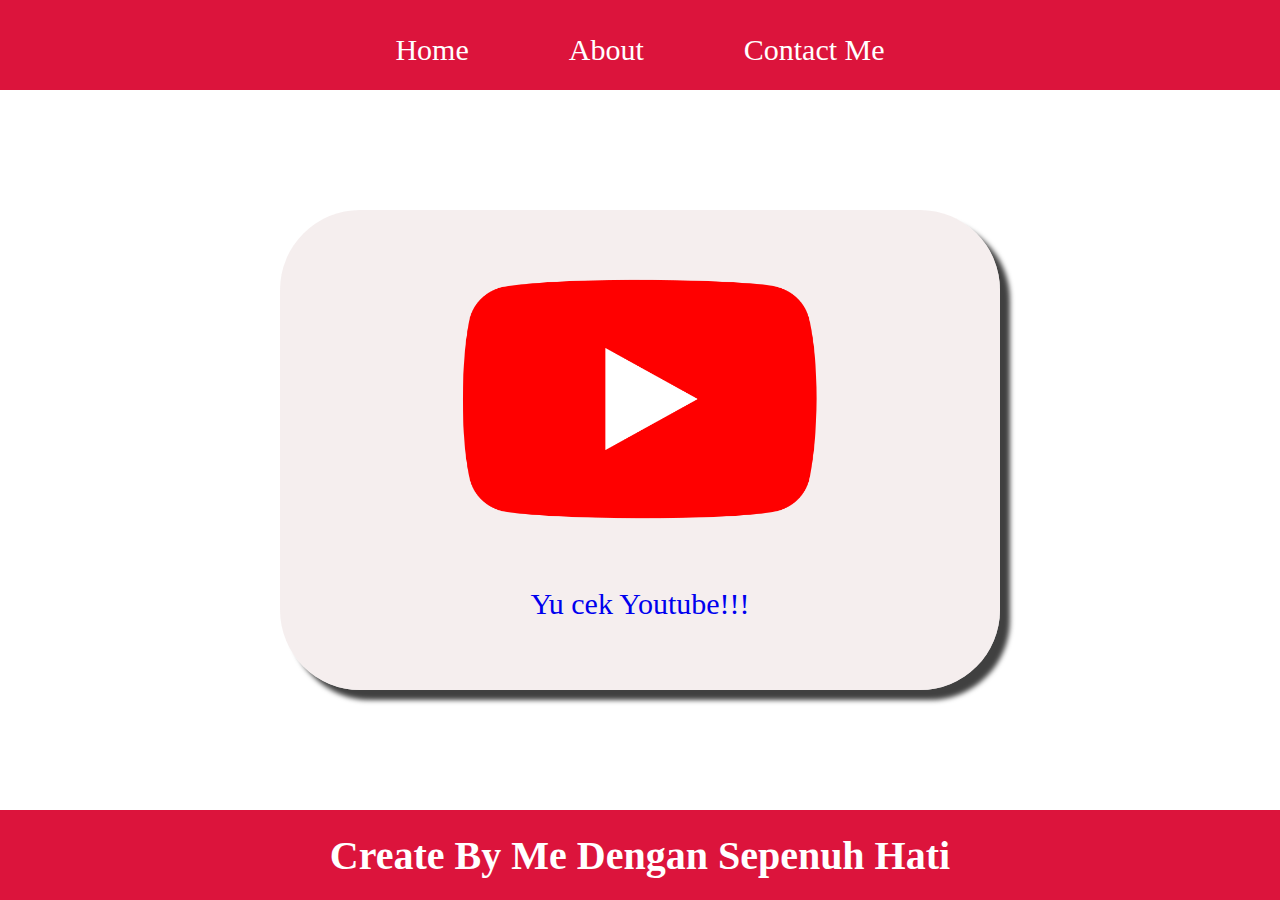
<file: index.html>
<!DOCTYPE html>
<html lang="en">
  <head>
    <meta charset="UTF-8" />
    <meta name="viewport" content="width=device-width, initial-scale=1.0" />
    <link rel="stylesheet" href="style.css" />
    <title>Web Saya</title>
  </head>
  
    <body>
        <div class="container"></div>
      <nav class="container-navbar">
        <ul class="ul-navbar">
          <li class="li-navbar"><a class="li-navbar" href="#">Home</a></li>
          <li class="li-navbar"><a class="li-navbar" href="about.html">About</a></li>
          <li class="li-navbar"><a class="li-navbar" href="contac.html">Contact Me</a></li>
        </ul>
      </nav>
      <main>
        <a href="https://youtube.com" class="a-main">
        <img src="Youtube_logo.png" width="10%" alt="" class="img-main" />
         <p>Yu cek Youtube!!!</p></a>  
    </main>
      <footer class="container-footer">
        <h1 class="h1-footer">Create By Me Dengan Sepenuh Hati</h1>
      </footer>
    
  </div>
</body>
</html>
</file>
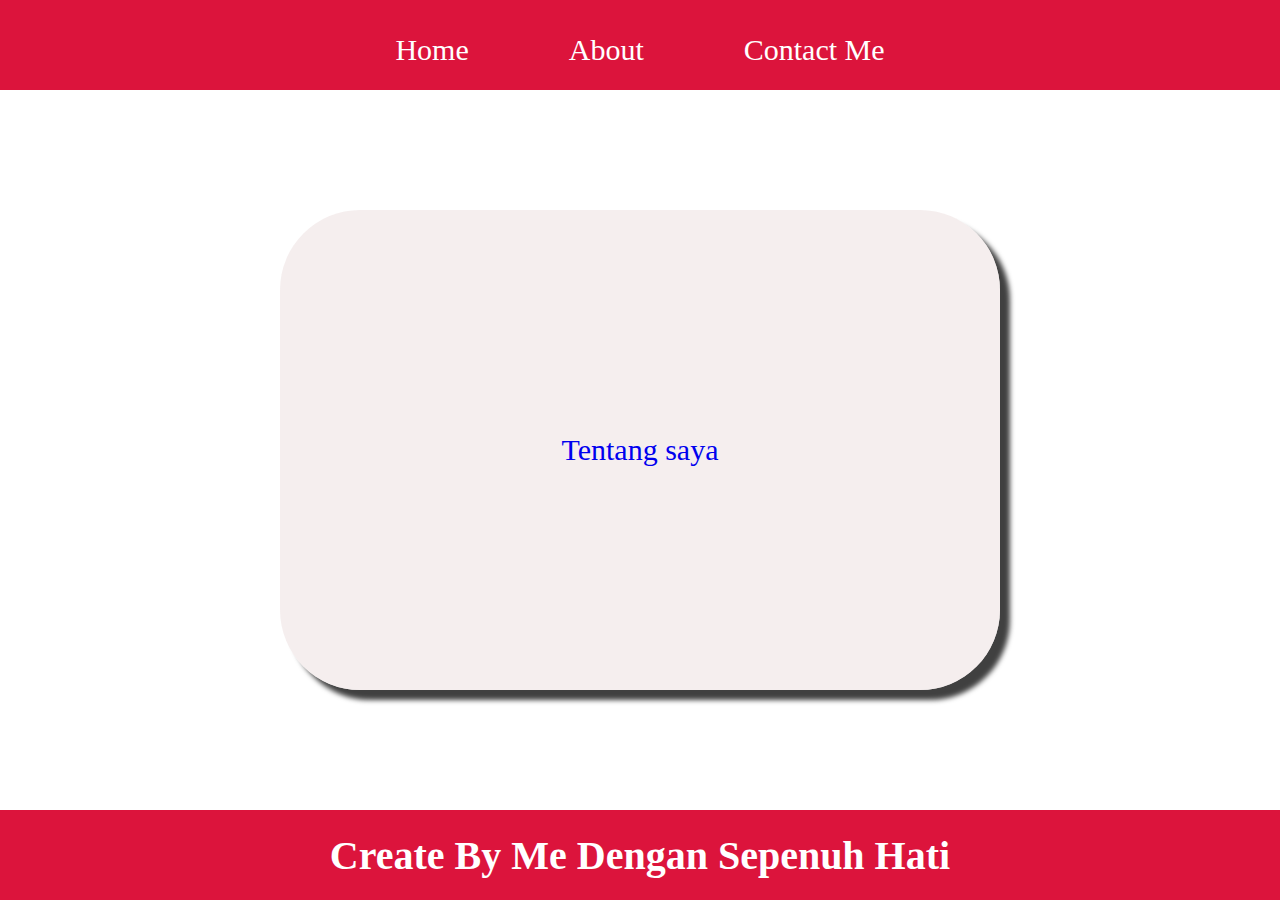
<file: about.html>
<!DOCTYPE html>
<html lang="en">
  <head>
    <meta charset="UTF-8" />
    <meta name="viewport" content="width=device-width, initial-scale=1.0" />
    <link rel="stylesheet" href="style.css" />
    <title>Contact Me</title>
  </head>
  
    <body>
        <div class="container"></div>
      <nav class="container-navbar">
        <ul class="ul-navbar">
          <li class="li-navbar"><a class="li-navbar" href="index.html">Home</a></li>
          <li class="li-navbar"><a class="li-navbar" href="#">About</a></li>
          <li class="li-navbar"><a class="li-navbar" href="contac.html">Contact Me</a></li>
        </ul>
      </nav>
      <main>
        <a href="https://instagram.com" class="a-main"><p>Tentang saya</p></a>  
    </main>
      <footer class="container-footer">
        <h1 class="h1-footer">Create By Me Dengan Sepenuh Hati</h1>
      </footer>
    
  </div>
</body>
</html>
</file>
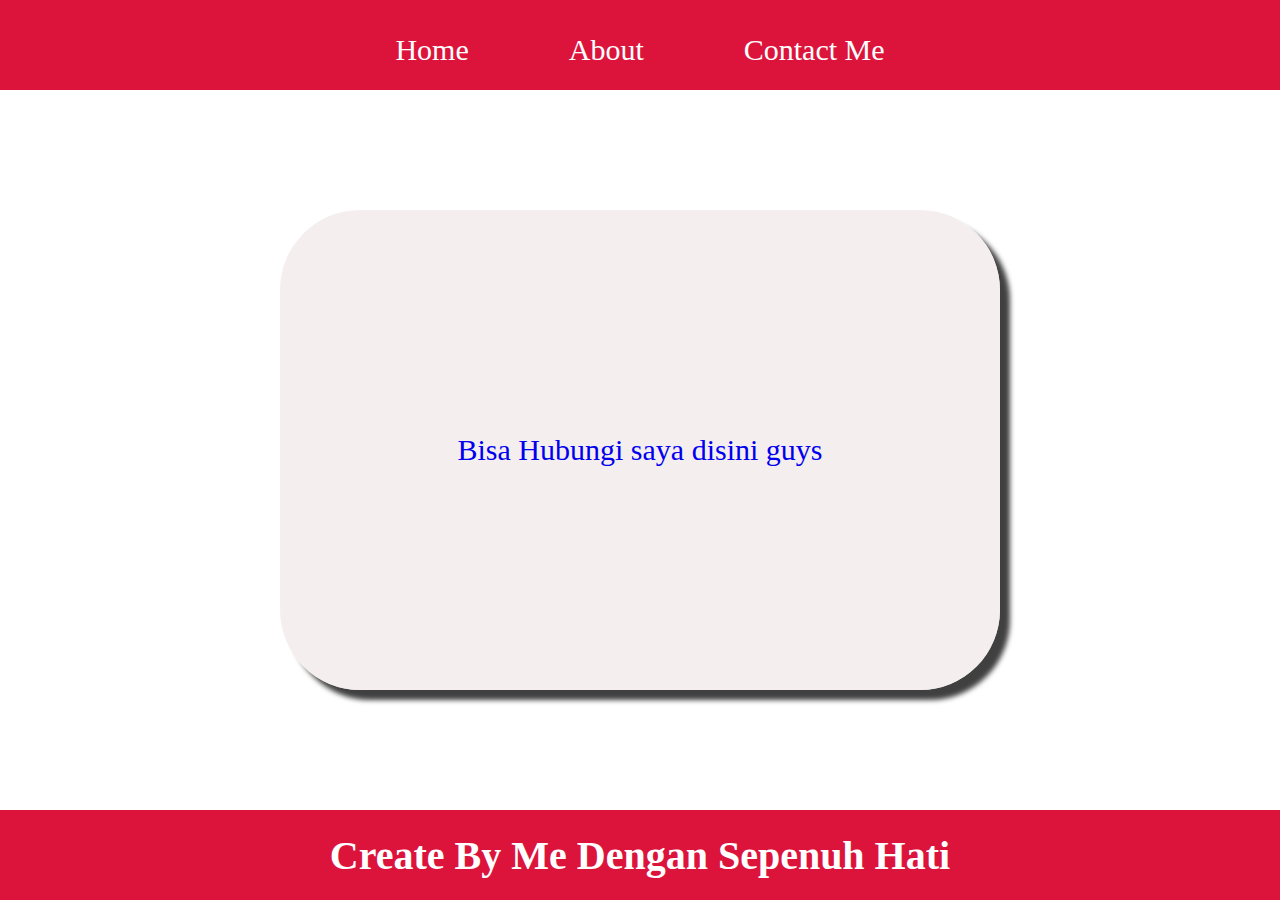
<file: contac.html>
<!DOCTYPE html>
<html lang="en">
  <head>
    <meta charset="UTF-8" />
    <meta name="viewport" content="width=device-width, initial-scale=1.0" />
    <link rel="stylesheet" href="style.css" />
    <title>Web Saya</title>
  </head>
  
    <body>
        <div class="container"></div>
      <nav class="container-navbar">
        <ul class="ul-navbar">
          <li class="li-navbar"><a class="li-navbar" href="index.html">Home</a></li>
          <li class="li-navbar"><a class="li-navbar" href="about.html">About</a></li>
          <li class="li-navbar"><a class="li-navbar" href="#">Contact Me</a></li>
        </ul>
      </nav>
      <main>
     
          <a href="https://instagram.com" class="a-main"><p>Bisa Hubungi saya disini guys</p></a>  </a>  
    </main>
      <footer class="container-footer">
        <h1 class="h1-footer">Create By Me Dengan Sepenuh Hati</h1>
      </footer>
    
  </div>
</body>
</html>
</file>
<file: style.css>
*,
html {
  padding: 0;
  margin: 0;
}

/* .container {
  background-color: rgb(236, 51, 51);
} */
.container-navbar {
  background-color: crimson;
  color: rgb(255, 255, 255);
  height: 10vh;
}

.ul-navbar {
  display: flex;
  height: 100px;
  justify-content: center;
  align-items: center;
}

.li-navbar {
  list-style: none;
  padding: 20px;
  margin: 5px;
  font-size: 30px;
  color: white;
  text-decoration: none;
  font-weight: 900px;
}

.li-navbar :hover {
  background-color: #0c4e68;
  transition: 0.5s ease-in-out;
  animation-delay: 0.3s;
  border-radius: 10px;
}
main {
  background-color: rgb(255, 255, 255);
  display: flex;
  justify-content: center;
  align-items: center;
  height: 80vh;
}
.a-main {
  width: 720px;
  height: 480px;
  background-color: rgba(241, 232, 232, 0.74);
  display: flex;
  flex-direction: column;
  justify-content: space-evenly;
  align-items: center;
  text-decoration: none;
  font-size: 30px;
  border-radius: 80px;
  box-shadow: 10px 10px 5px 0px rgba(0, 0, 0, 0.75);
  -webkit-box-shadow: 10px 10px 5px 0px rgba(0, 0, 0, 0.75);
  -moz-box-shadow: 10px 10px 5px 0px rgba(0, 0, 0, 0.75);
}

.img-main {
  width: 50%;
  height: 50%;
}

.container-footer {
  display: flex;
  align-items: center;
  justify-content: center;
  height: 10vh;
  background-color: crimson;
}

.h1-footer {
  font-size: 40px;
  color: white;
}
</file>
